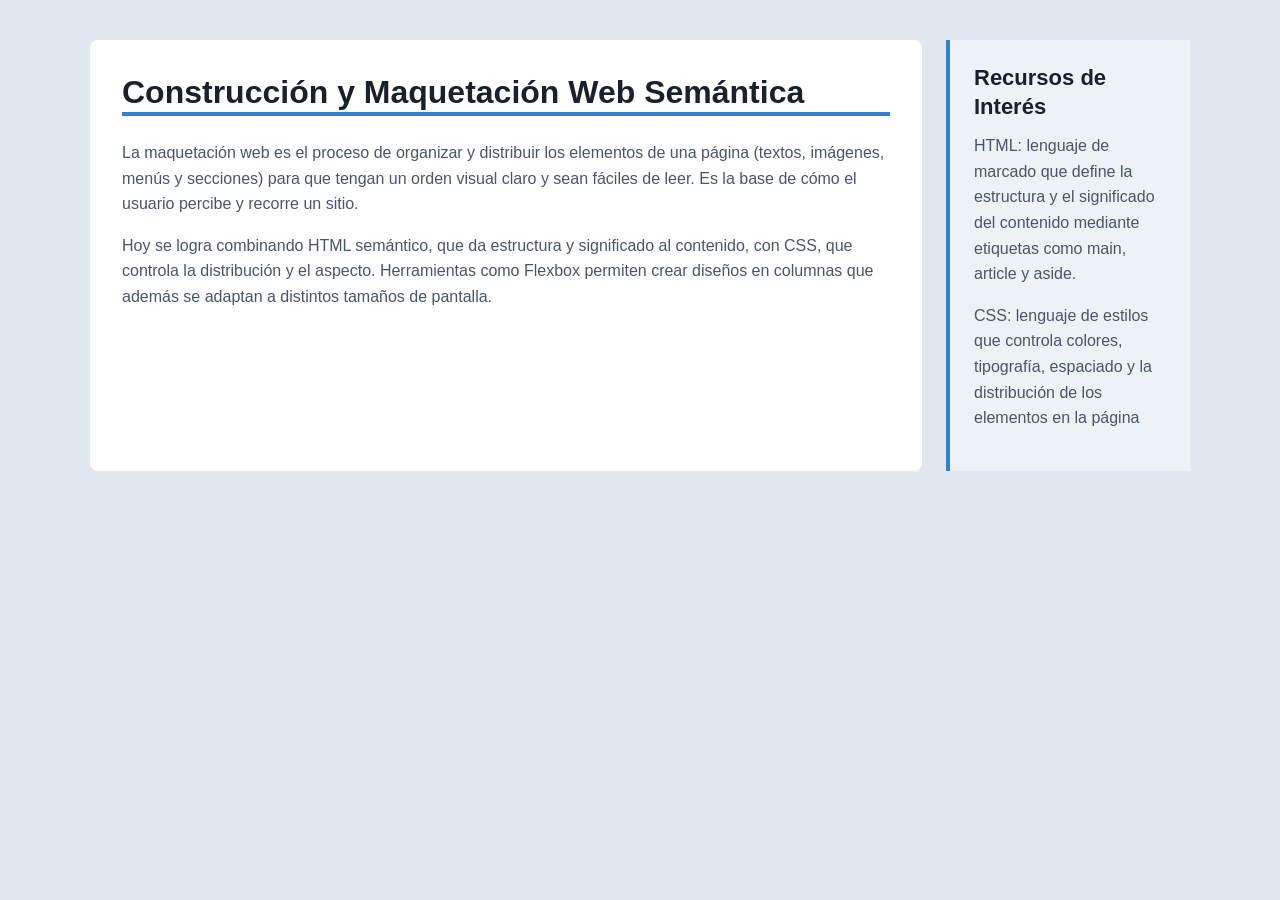
<file: Construcción y Maquetación Web Semántica/index.html>
<!doctype html>
<html lang="en">
  <head>
    <meta charset="UTF-8" />
    <meta name="viewport" content="width=device-width, initial-scale=1.0" />
    <title>Construcción y Maquetación Web Semántica</title>
    <link rel="stylesheet" href="styles.css" />
  </head>
  <body>
    <main class="contenedor-layout">
      <article class="seccion-principal">
        <h1>Construcción y Maquetación Web Semántica</h1>
        <p>
          La maquetación web es el proceso de organizar y distribuir los
          elementos de una página (textos, imágenes, menús y secciones) para que
          tengan un orden visual claro y sean fáciles de leer. Es la base de
          cómo el usuario percibe y recorre un sitio.
        </p>
        <p>
          Hoy se logra combinando HTML semántico, que da estructura y
          significado al contenido, con CSS, que controla la distribución y el
          aspecto. Herramientas como Flexbox permiten crear diseños en columnas
          que además se adaptan a distintos tamaños de pantalla.
        </p>
      </article>
      <aside class="barra-lateral">
        <h2>Recursos de Interés</h2>
        <p>
          HTML: lenguaje de marcado que define la estructura y el significado
          del contenido mediante etiquetas como main, article y aside.
        </p>
        <p>
          CSS: lenguaje de estilos que controla colores, tipografía, espaciado y
          la distribución de los elementos en la página
        </p>
      </aside>
    </main>
  </body>
</html>
</file>
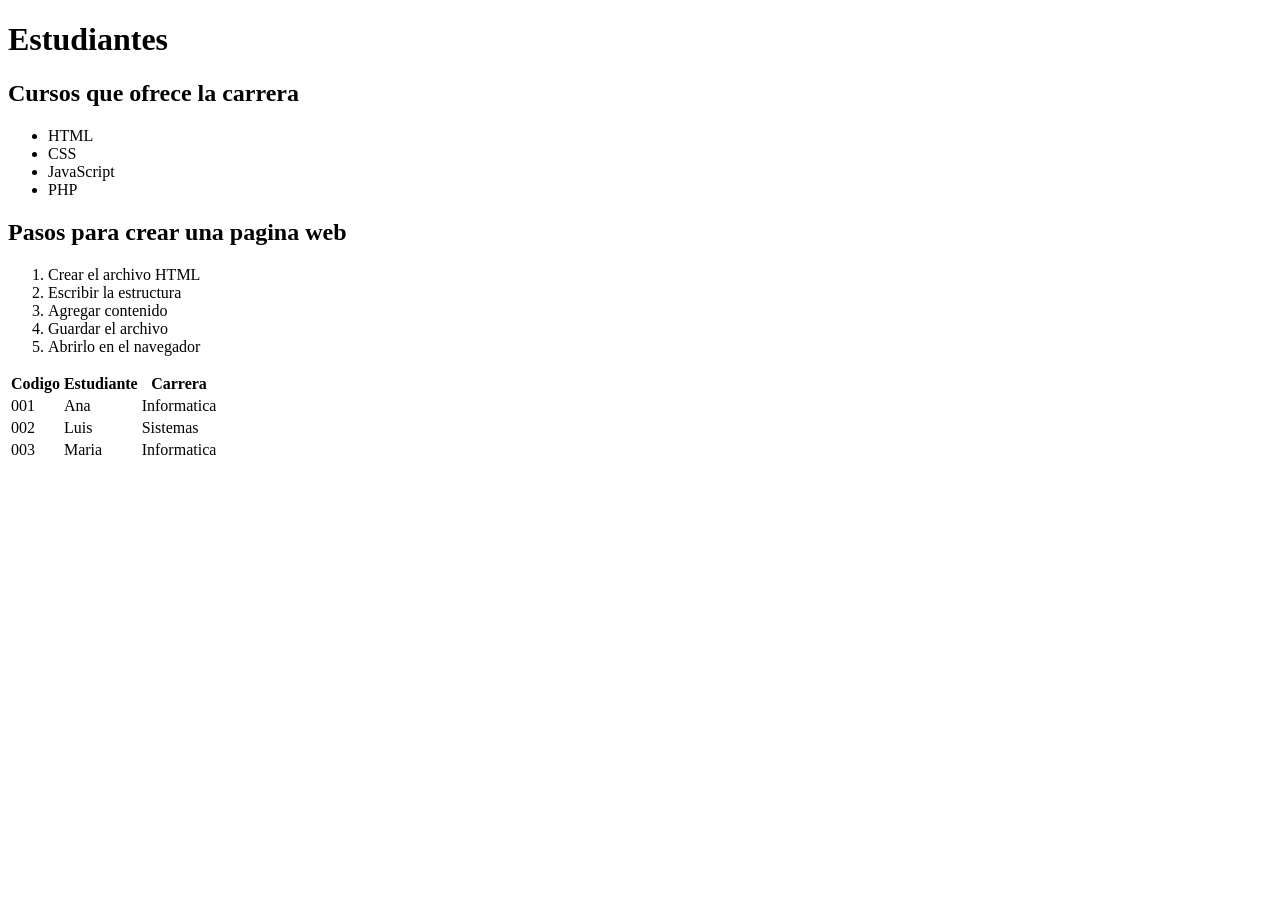
<file: estudiantes.html>
<!doctype html>
<html lang="en">
  <head>
    <meta charset="UTF-8" />
    <meta name="viewport" content="width=device-width, initial-scale=1.0" />
    <title>Estudiantes</title>
  </head>
  <body>
    <h1>Estudiantes</h1>

    <h2>Cursos que ofrece la carrera</h2>
    <ul>
      <li>HTML</li>
      <li>CSS</li>
      <li>JavaScript</li>
      <li>PHP</li>
    </ul>
    <h2>Pasos para crear una pagina web</h2>
    <ol>
      <li>Crear el archivo HTML</li>
      <li>Escribir la estructura</li>
      <li>Agregar contenido</li>
      <li>Guardar el archivo</li>
      <li>Abrirlo en el navegador</li>
    </ol>

    <table>
      <tr>
        <th>Codigo</th>
        <th>Estudiante</th>
        <th>Carrera</th>
      </tr>
      <tr>
        <td>001</td>
        <td>Ana</td>
        <td>Informatica</td>
      </tr>
      <tr>
        <td>002</td>
        <td>Luis</td>
        <td>Sistemas</td>
      </tr>
      <tr>
        <td>003</td>
        <td>Maria</td>
        <td>Informatica</td>
      </tr>
    </table>
  </body>
</html>
</file>
<file: Construcción y Maquetación Web Semántica/styles.css>
*{
    box-sizing: border-box;
    margin: 0;
    padding: 0;
}

body{
    font-family: Arial, Helvetica, sans-serif;
    background-color: #e2e8f0;
    padding: 40px;
}

.contenedor-layout{
    display: flex;
    gap: 24px;
    max-width: 1100px;
    margin: 0 auto;
}
.seccion-principal{
    flex: 8;
    background-color: #ffffff;
    padding: 32px;
    border-radius: 8px;
}

.barra-lateral{
    flex: 2;
    background-color: #edf2f7;
    padding: 24px;
    border-left: 4px solid #3182ce;
    transition: background-color 0.3s ease-in-out;
}
.barra-lateral:hover{
    background-color: #e3f1ff;
}

h1{
    color: #1a202c;
    font-size: 32px;
    line-height: 1.25;
    margin-bottom: 1.5rem;
    border-bottom: 4px solid #3182ce;
}

h2{
    color: #1a202c;
    font-size: 22px;
    line-height: 1.3;
    margin-bottom: 0.75rem;
}

p{
    color: #4a5568;
    font-size: 16px;
    line-height: 1.6;
    margin-bottom: 1rem;
}

@media (max-width: 768px){
    .contenedor-layout{
        flex-direction: column;
    }
    
}
</file>
